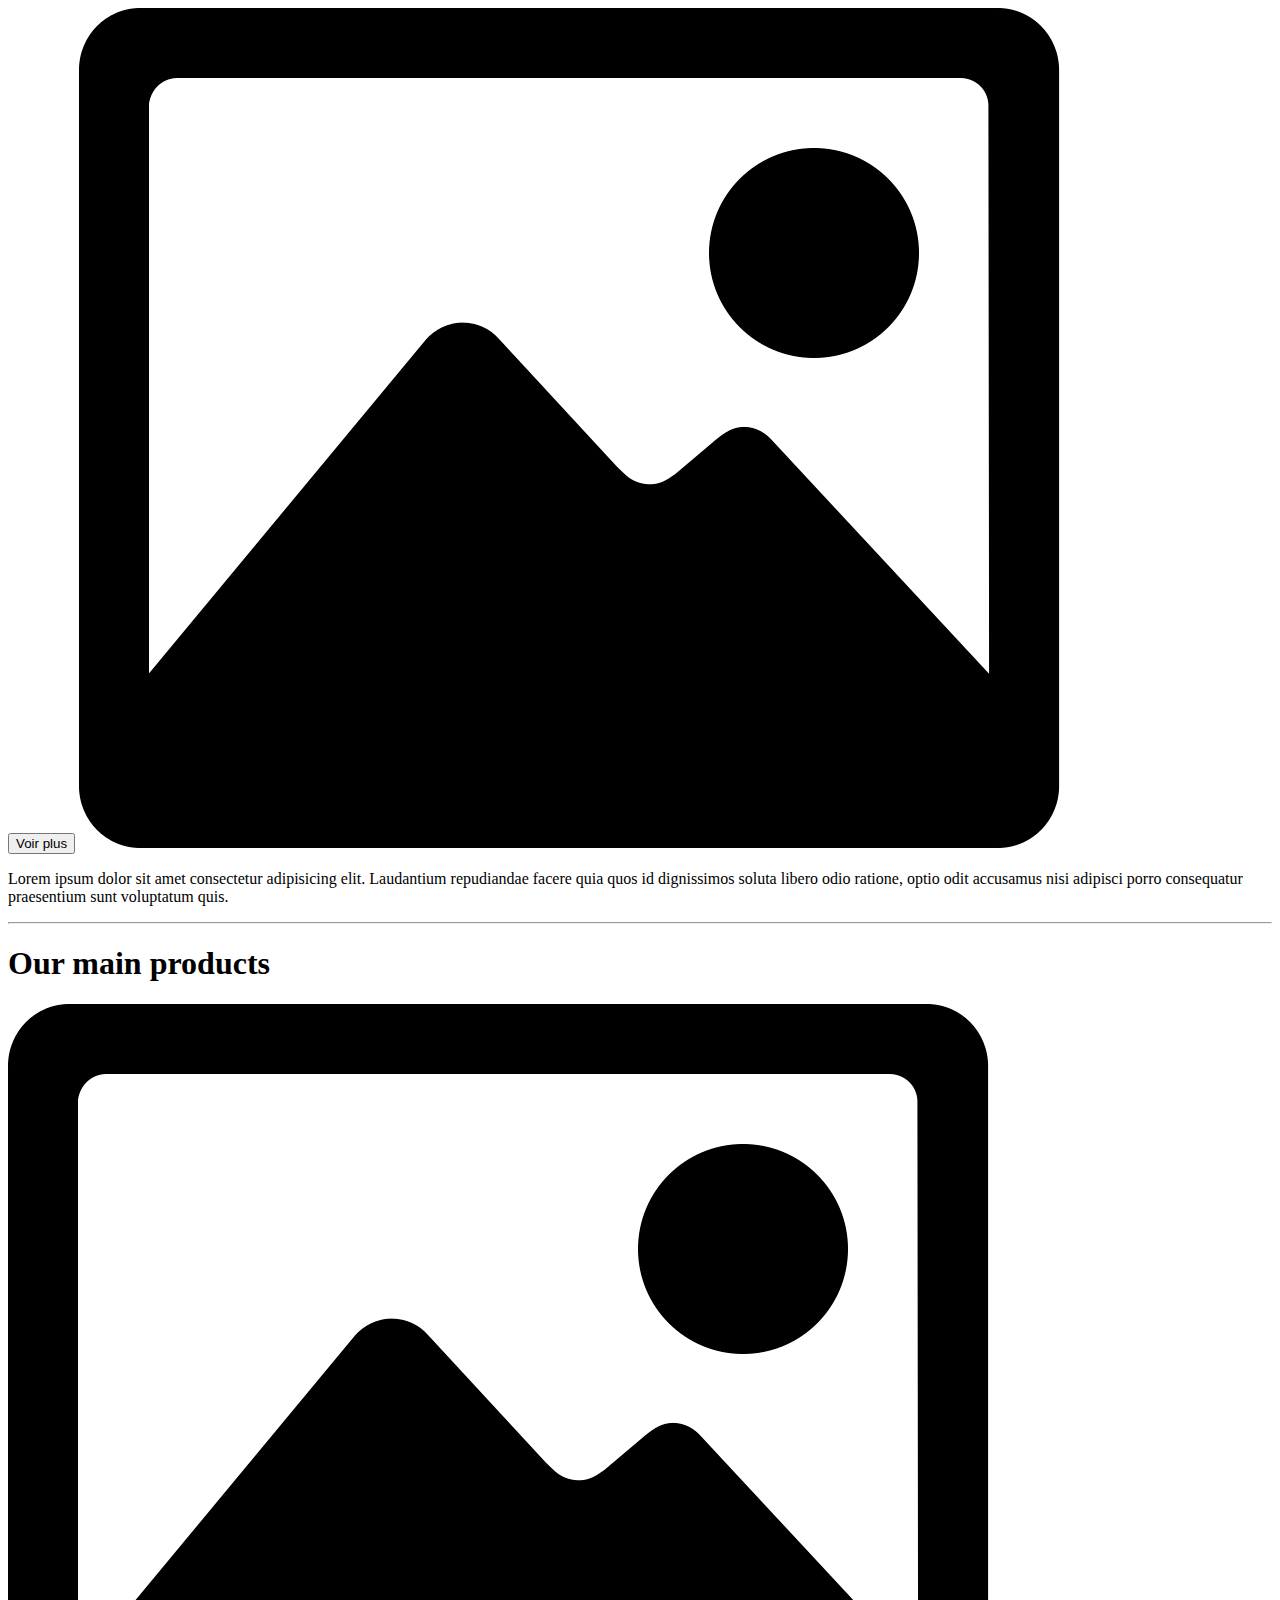
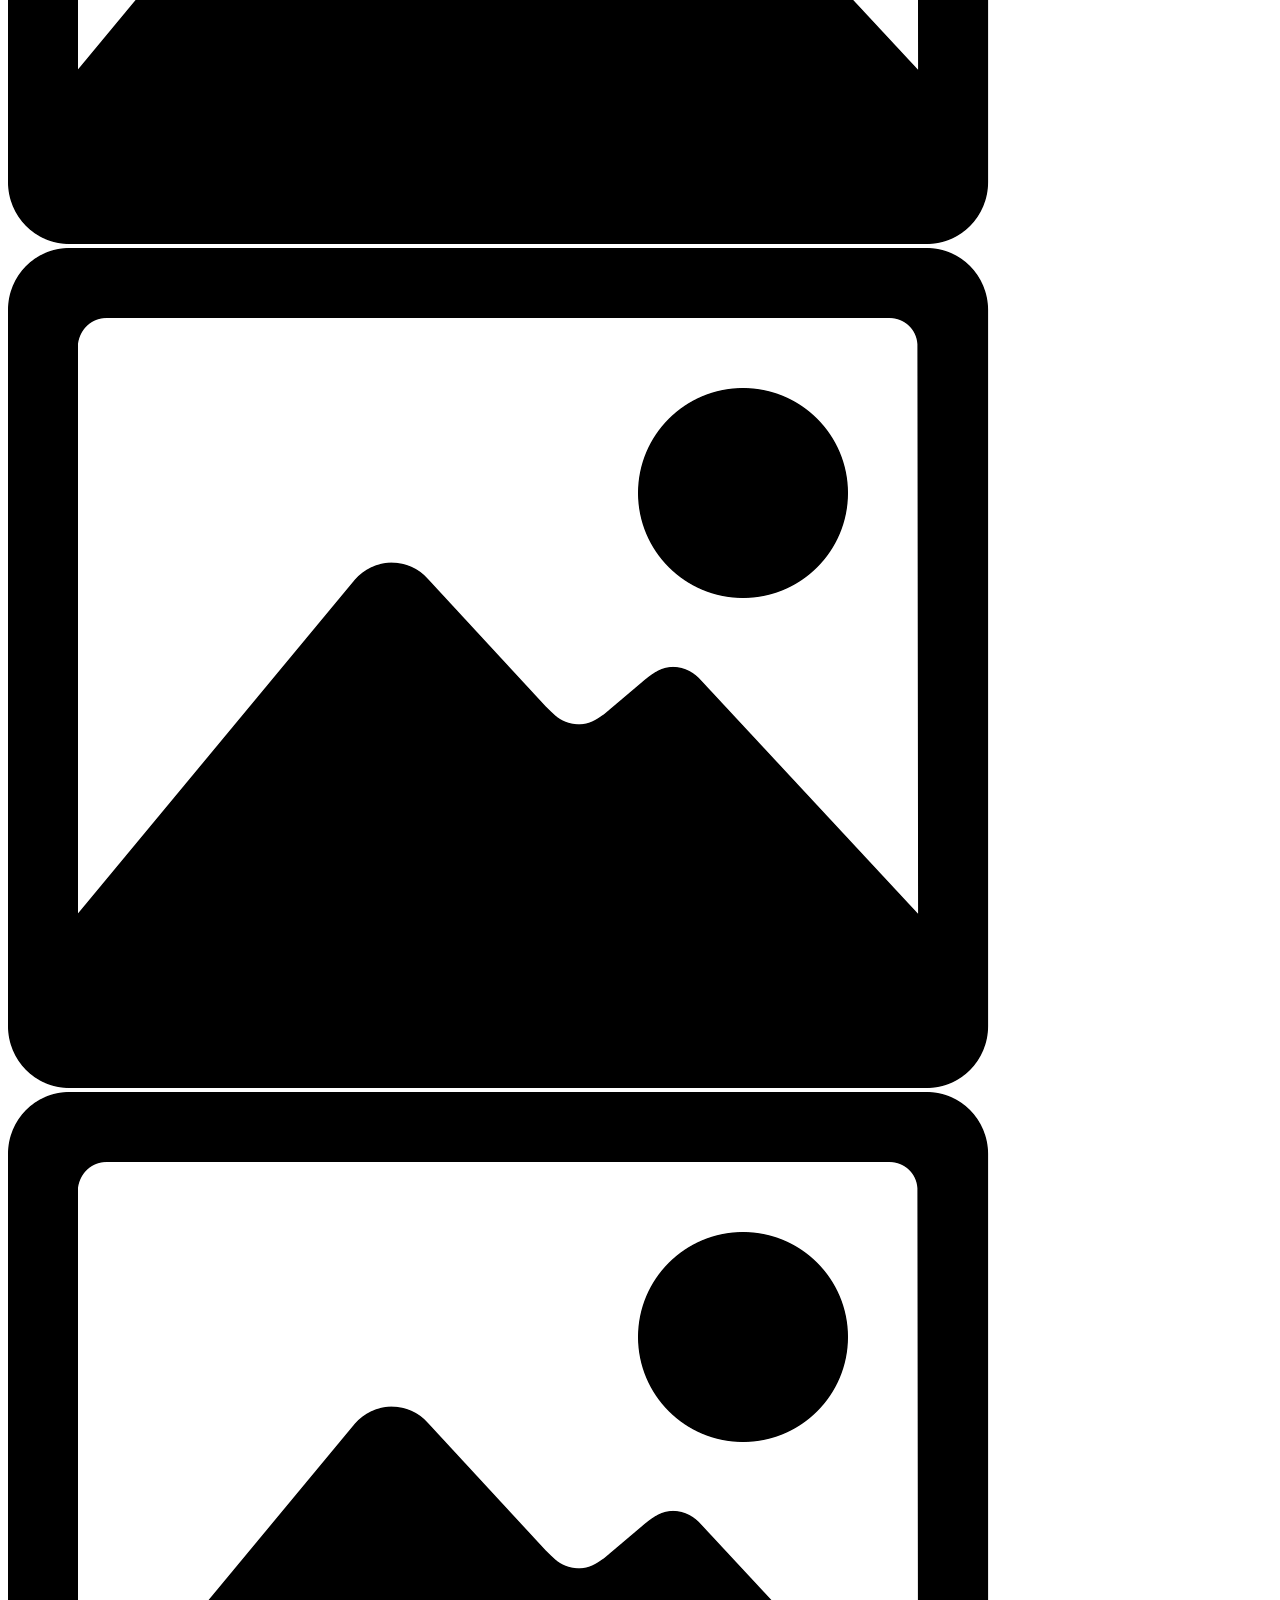
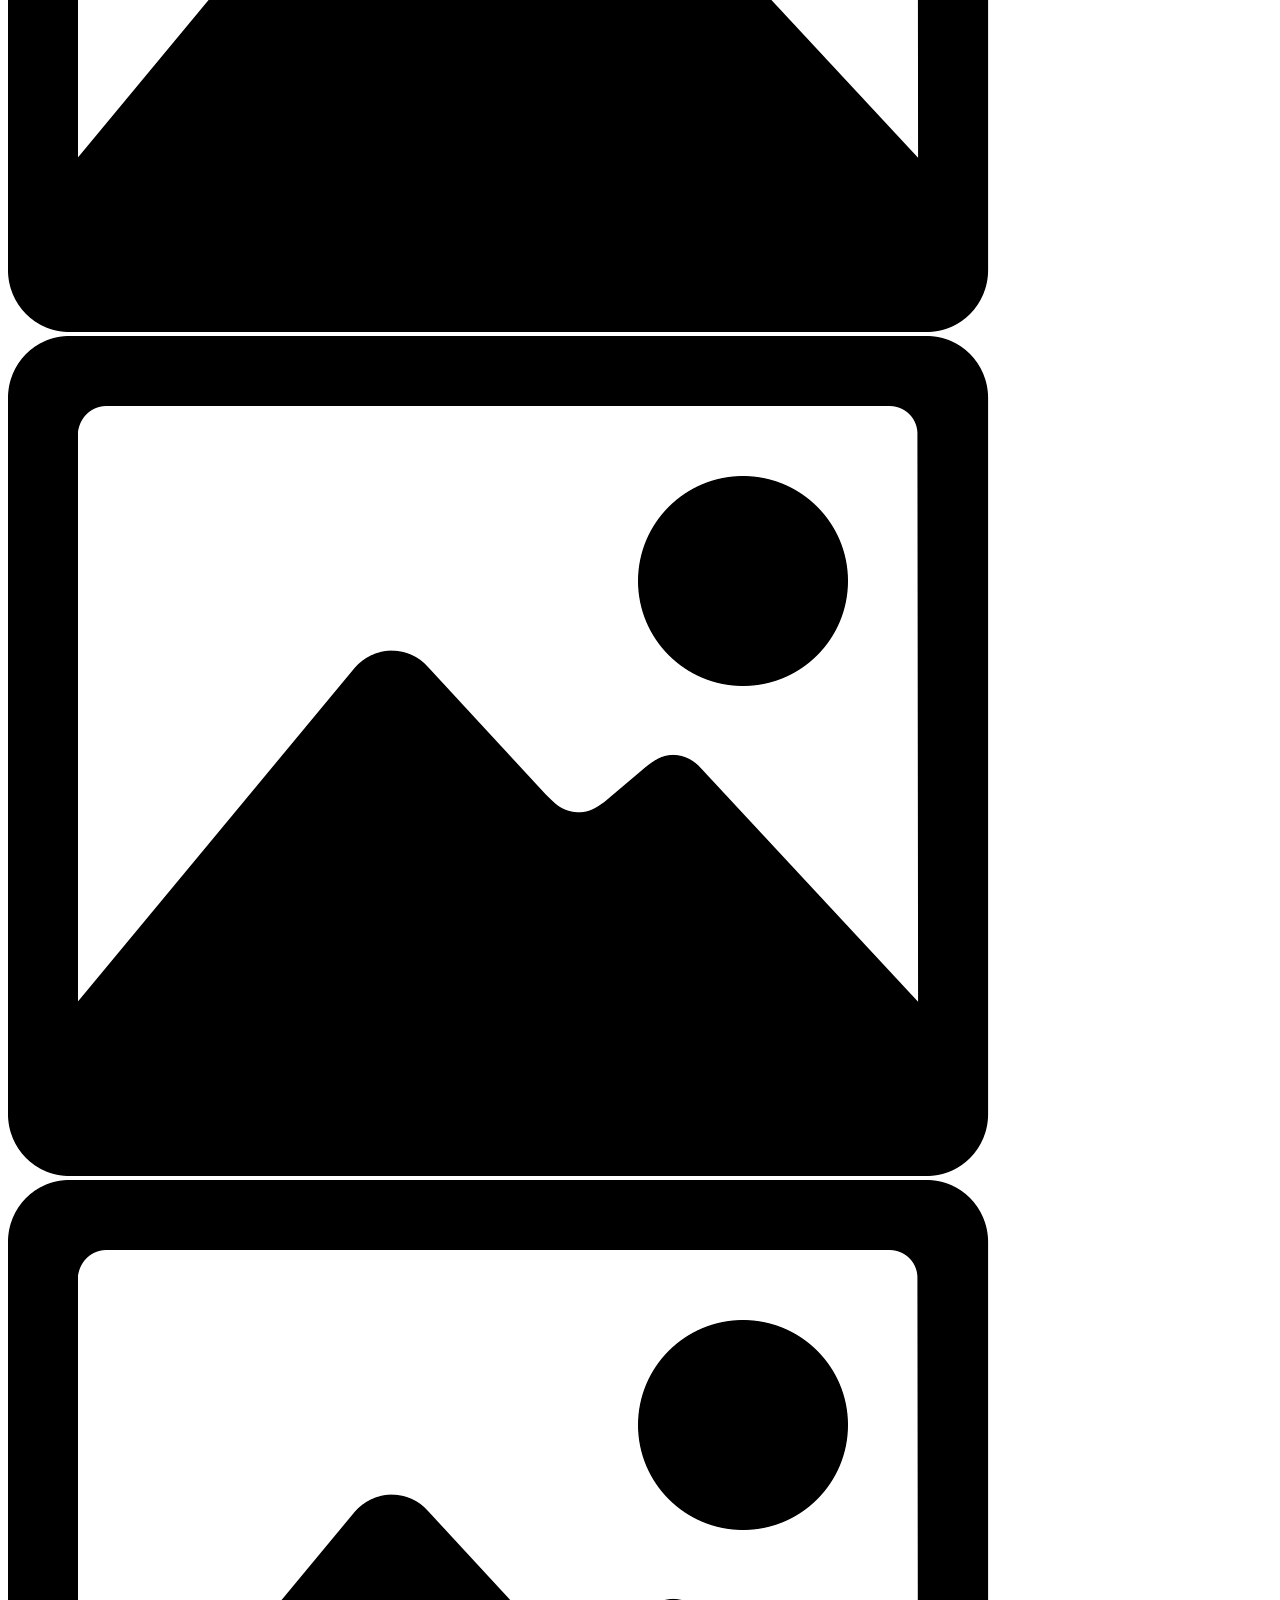
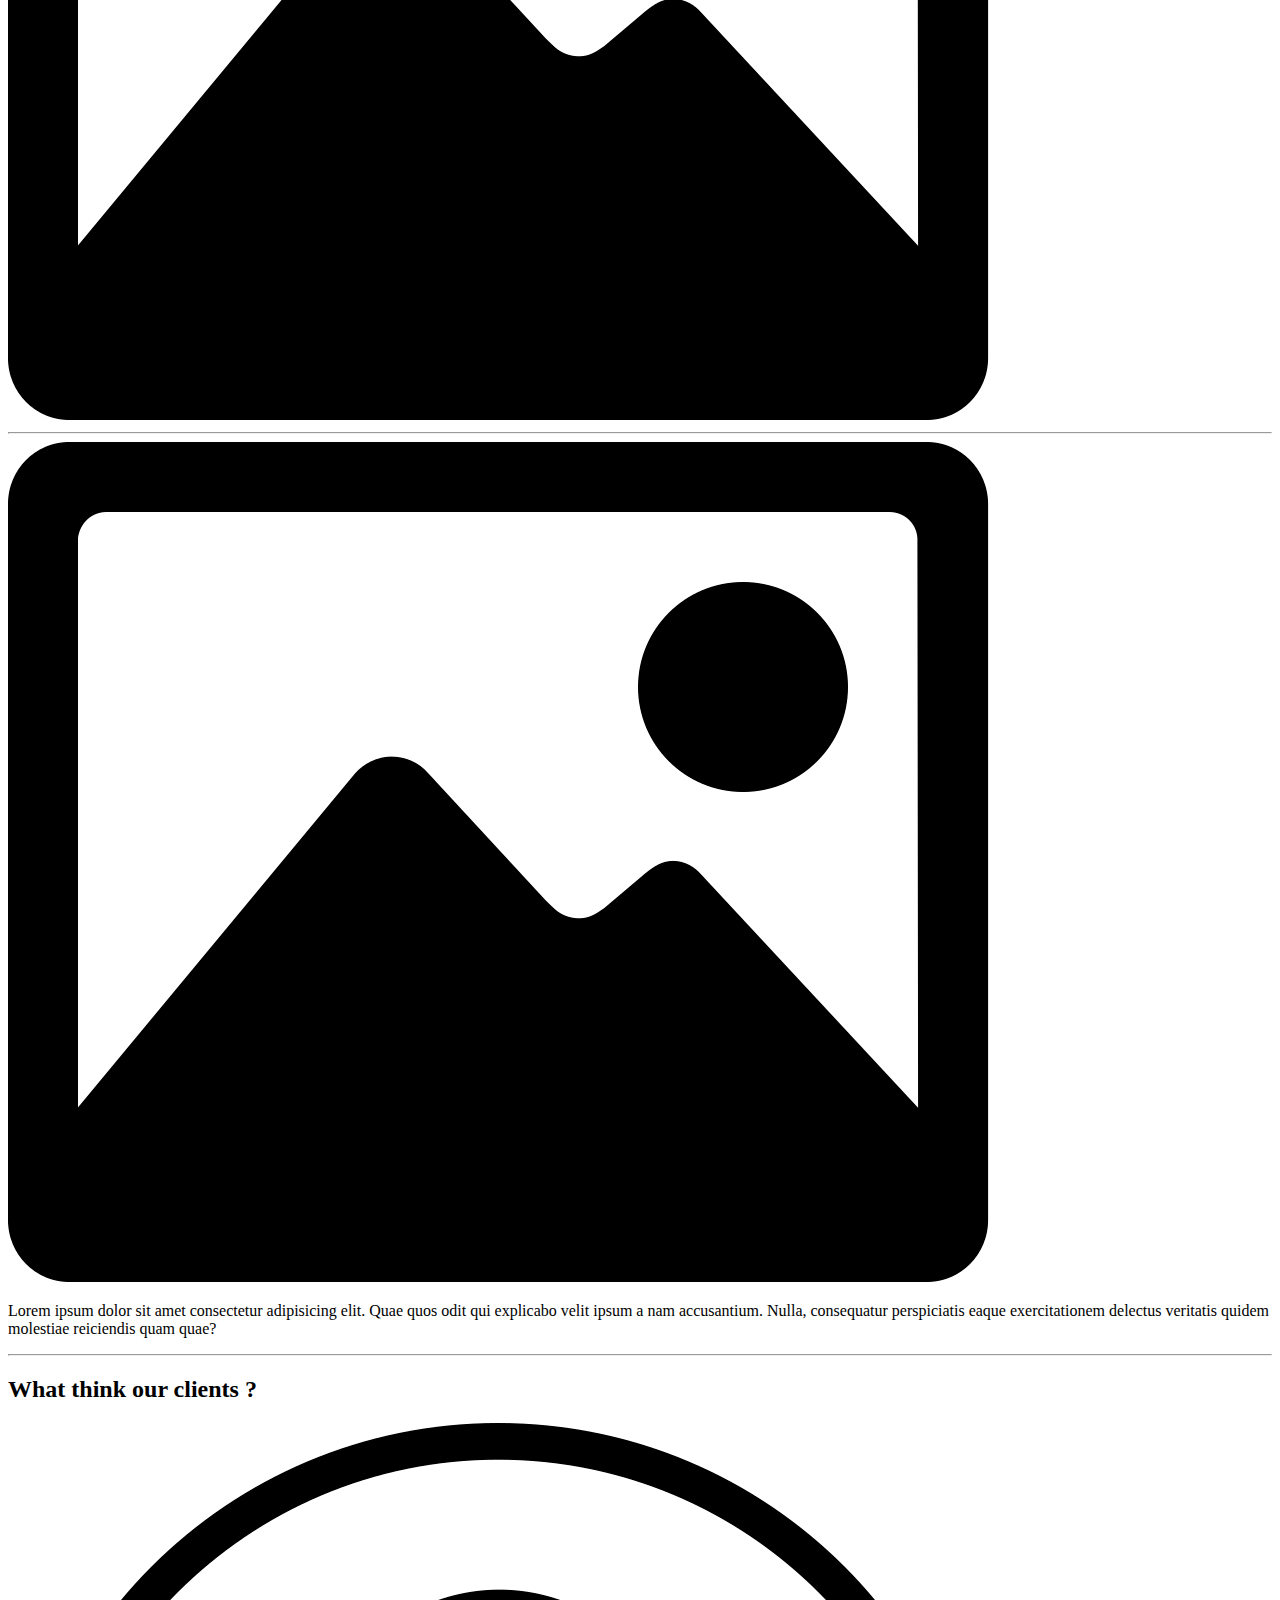
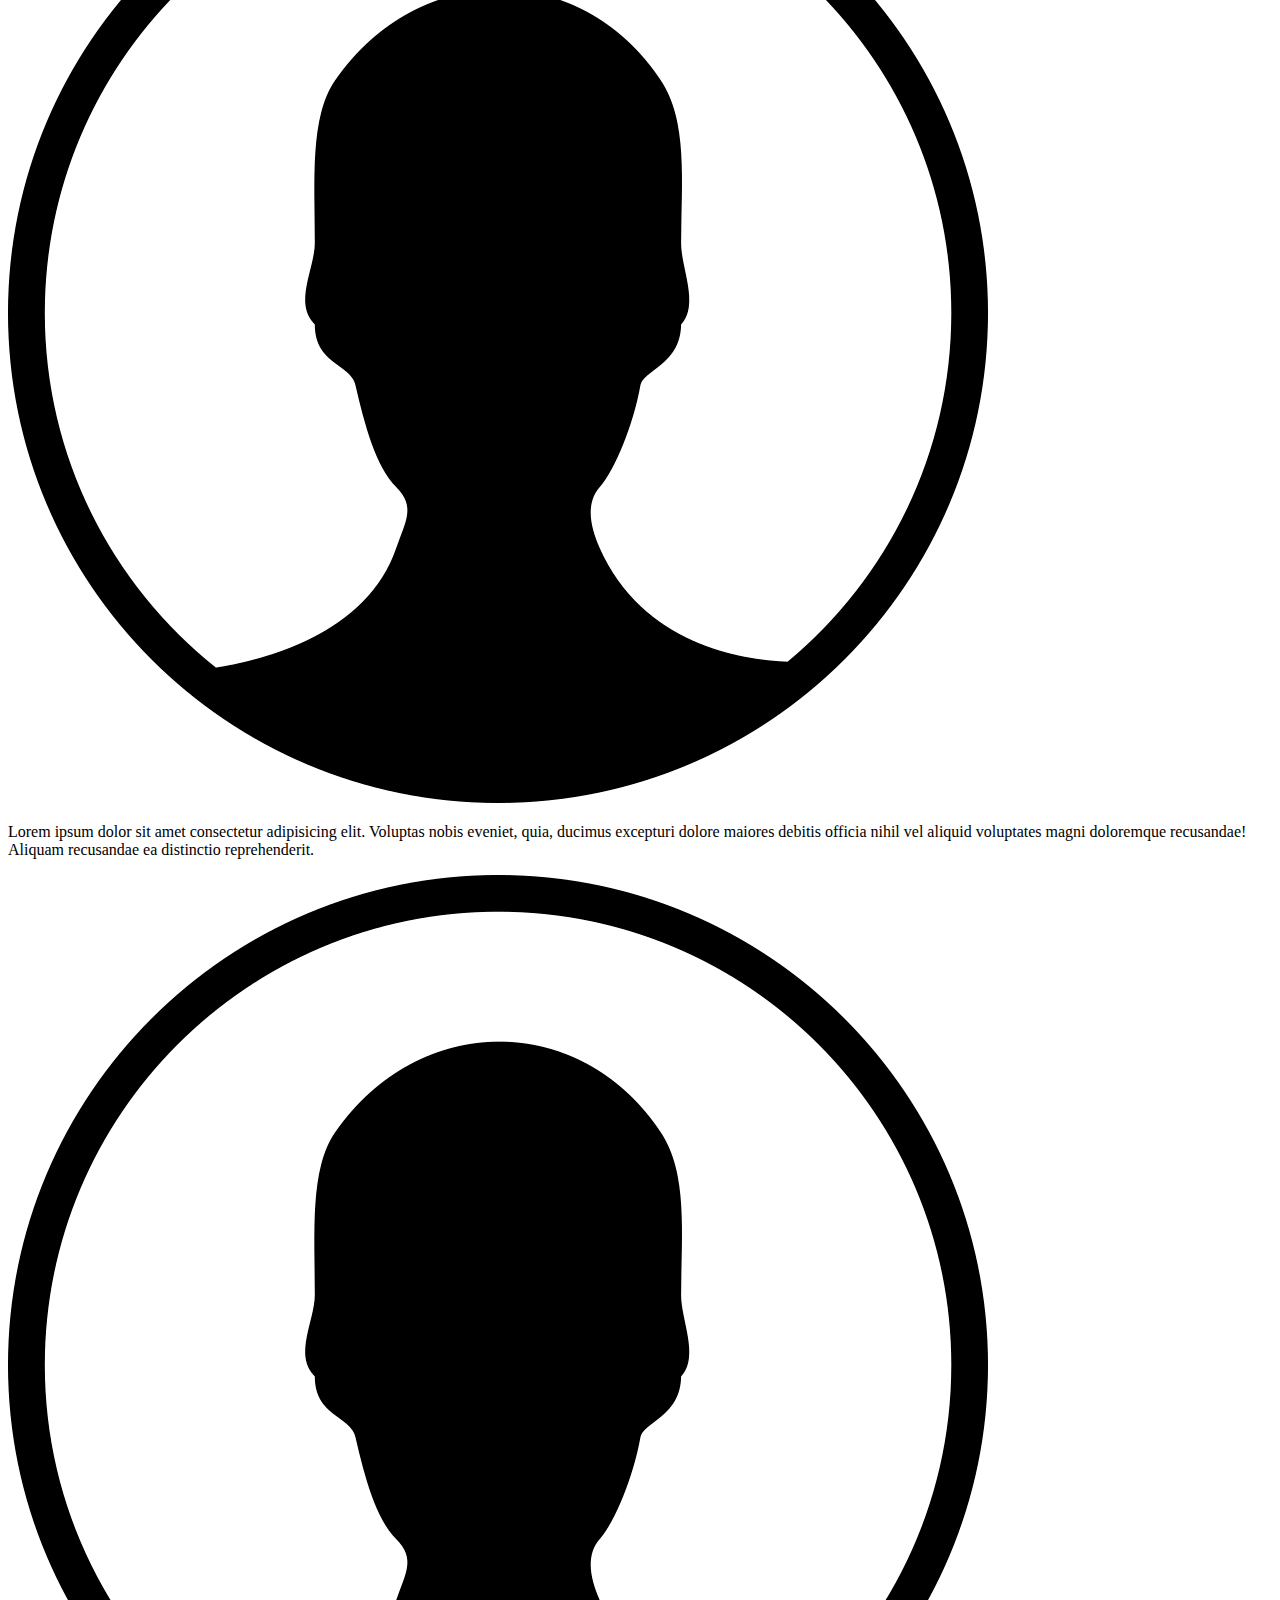
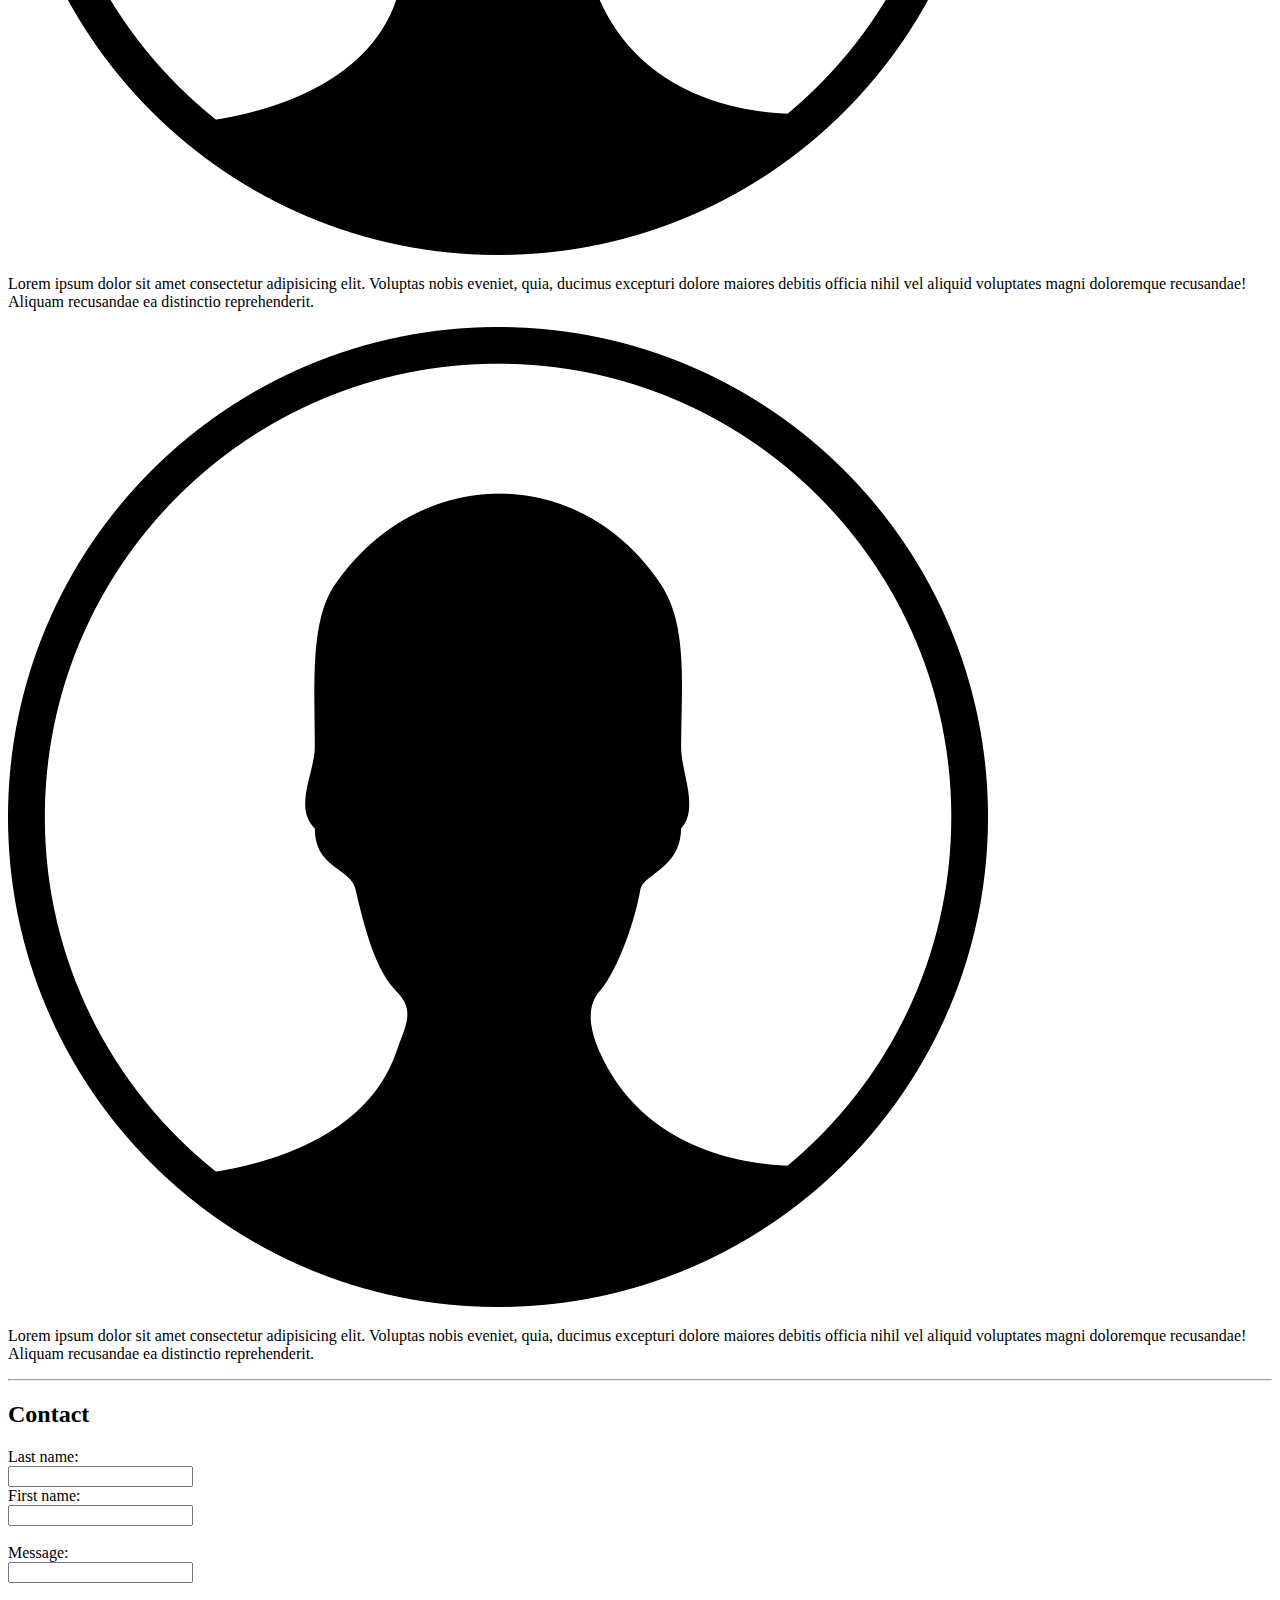
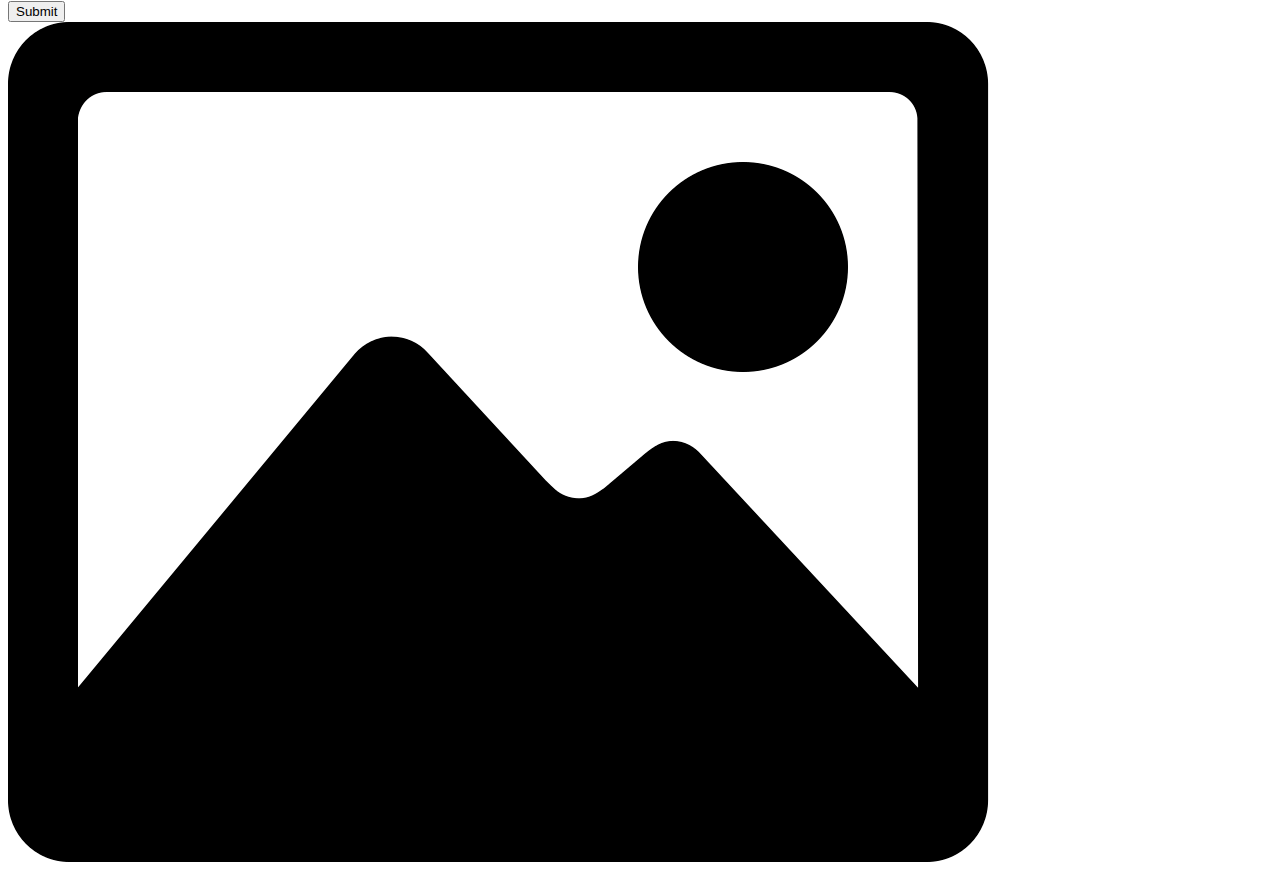
<file: index.html>
<!DOCTYPE html>
<html lang="en">
<head>
    <meta charset="UTF-8">
    <meta http-equiv="X-UA-Compatible" content="IE=edge">
    <meta name="viewport" content="width=device-width, initial-scale=1.0">
    <title>Home page</title>
</head>
<body>
    <div id="first_visu">
        <button>Voir plus</button>
        <img src="/img.png" alt="image">
        <p>Lorem ipsum dolor sit amet consectetur adipisicing elit. Laudantium repudiandae facere quia quos id dignissimos soluta libero odio ratione, optio odit accusamus nisi adipisci porro consequatur praesentium sunt voluptatum quis.</p>
    </div>
    <hr>
    <h1>Our main products</h1>
    <div id = "conteneur_produits_phares">
        <div class="produits_phares">
            <img src="/img.png" alt="products">
        </div>
        <div class="produits_phares">
            <img src="/img.png" alt="products">
        </div>
        <div class="produits_phares">
            <img src="/img.png" alt="products">
        </div>
        <div class="produits_phares">
            <img src="/img.png" alt="products">
        </div>
        <div class="produits_phares">
            <img src="/img.png" alt="products">
        </div>
    </div>
    <hr>
    <div id="about_us">
        <img src="/img.png" alt="presentation_image">
        <p>Lorem ipsum dolor sit amet consectetur adipisicing elit. Quae quos odit qui explicabo velit ipsum a nam accusantium. Nulla, consequatur perspiciatis eaque exercitationem delectus veritatis quidem molestiae reiciendis quam quae?</p>
    </div>
    <hr>
    <div id="avis">
        <h2>What think our clients ?</h2>
        <div class="opiniion">
            <img src="/profil.png" alt="profil">
            <p>Lorem ipsum dolor sit amet consectetur adipisicing elit. Voluptas nobis eveniet, quia, ducimus excepturi dolore maiores debitis officia nihil vel aliquid voluptates magni doloremque recusandae! Aliquam recusandae ea distinctio reprehenderit.</p>
        </div>
        <div class="opiniion">
            <img src="/profil.png" alt="profil">
            <p>Lorem ipsum dolor sit amet consectetur adipisicing elit. Voluptas nobis eveniet, quia, ducimus excepturi dolore maiores debitis officia nihil vel aliquid voluptates magni doloremque recusandae! Aliquam recusandae ea distinctio reprehenderit.</p>
        </div>
        <div class="opiniion">
            <img src="/profil.png" alt="profil">
            <p>Lorem ipsum dolor sit amet consectetur adipisicing elit. Voluptas nobis eveniet, quia, ducimus excepturi dolore maiores debitis officia nihil vel aliquid voluptates magni doloremque recusandae! Aliquam recusandae ea distinctio reprehenderit.</p>
        </div>
    </div>
    <hr>
    <h2>Contact</h2>
    <div id="contact_us">
        <form action="/action_page.php">
            <label for="name">Last name:</label><br>
            <input type="text" id="lname" name="lname"><br>
            <label for="lname">First name:</label><br>
            <input type="text" id="fname" name="fname"><br><br>
            <label for="message">Message:</label><br>
            <input type="text" id="message" name="messawge"><br><br>
            <input type="submit" value="Submit">
        </form> 
        <img src="/img.png" alt="image_?">
    </div>
</body>
</html>
</file>
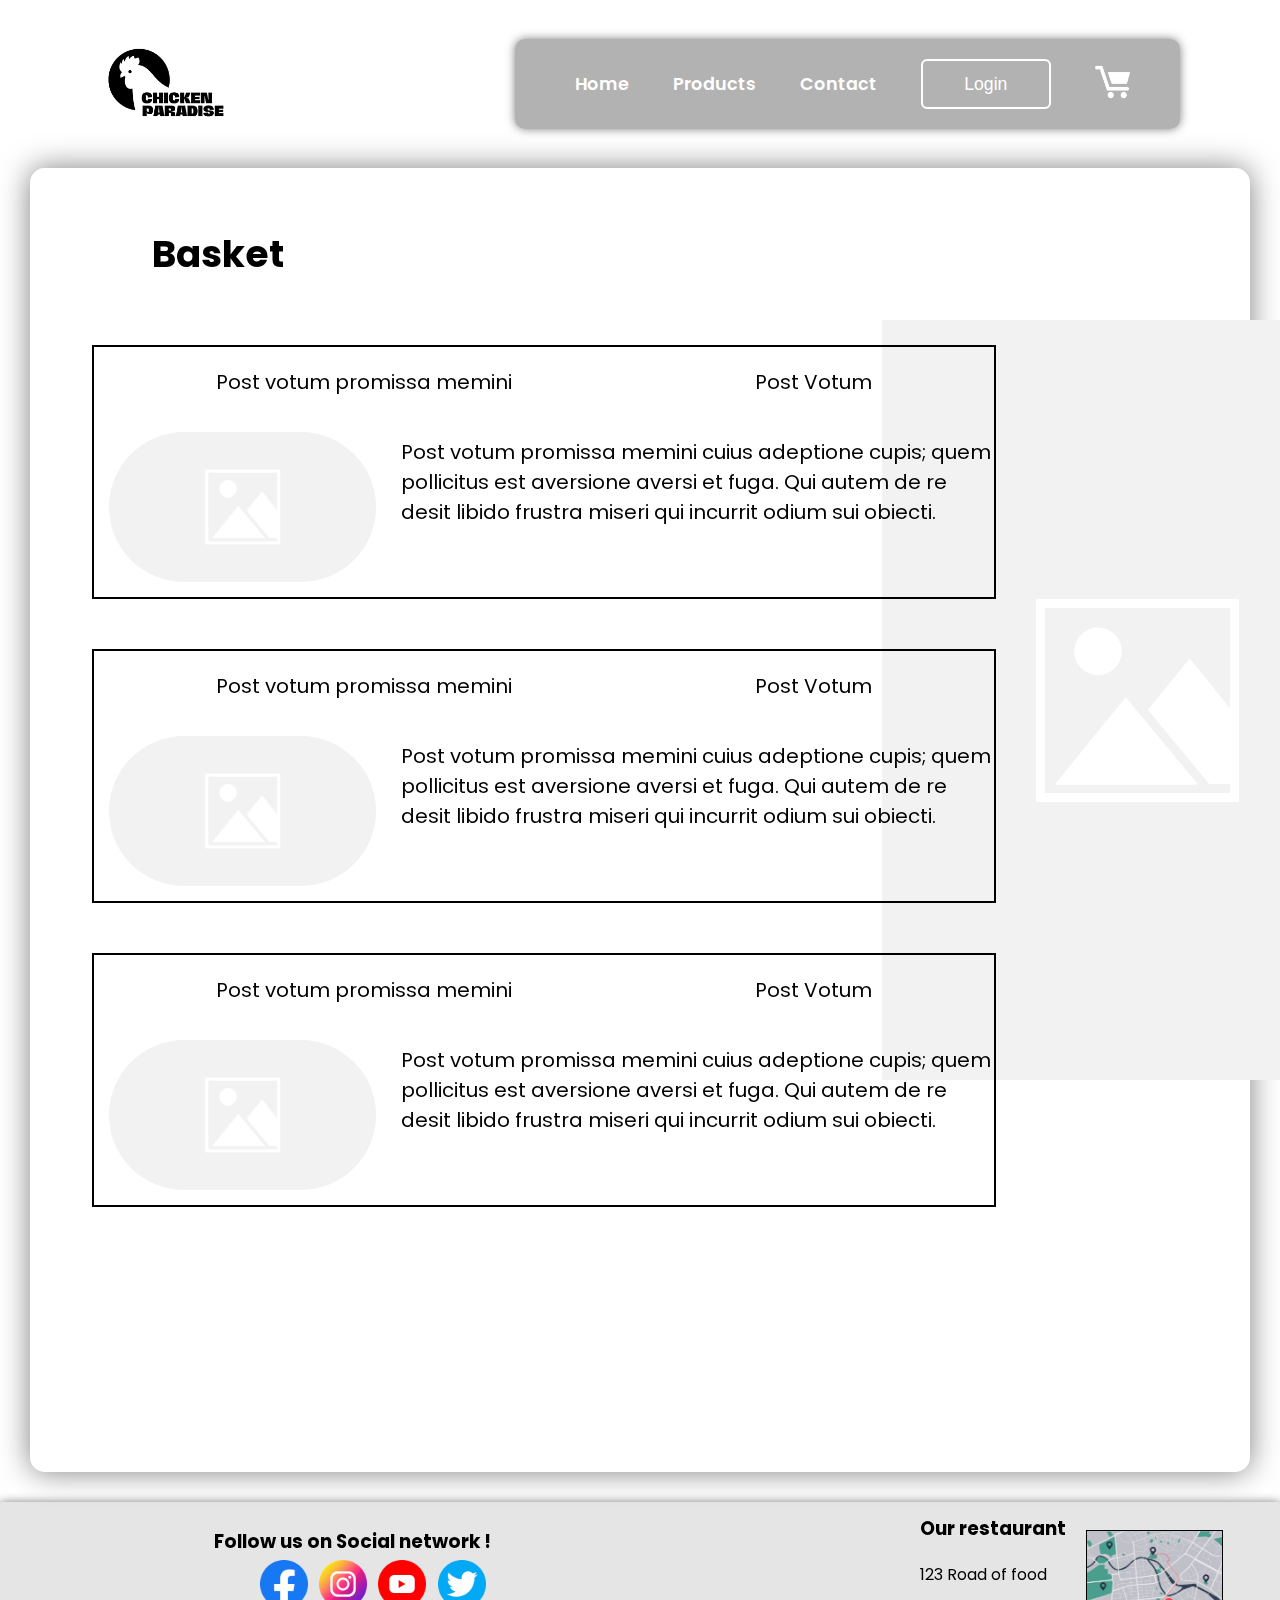
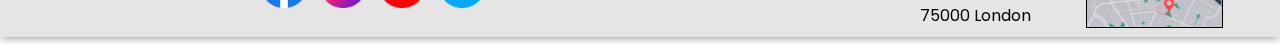
<file: basket.html>
<!DOCTYPE html>
<html lang="en">
<head>
    <meta charset="UTF-8">
    <meta http-equiv="X-UA-Compatible" content="IE=edge">
    <meta name="viewport" content="width=device-width, initial-scale=1.0">
    <title> Chiken Paradise - Your Basket</title>
    <link rel="stylesheet" href="basketstyle.css">
</head>
<body>
    <header>
        <img class="logo" src="images/3.png" alt="logo">
        <nav class="navigation">
            <a id ="nav-link" href="#">Home</a>
            <a id ="nav-link" href="#">Products</a>
            <a id ="nav-link" href="#">Contact</a>
            <button class="btnLogin-popup">Login</button>
            <a href="#"><img src="images/panier.png" alt="basket icon"></a>
        </nav>     
    </header>
    <main>
        <div class="wrapper Consult">
          <div class="Basket">
                <h2>Basket</h2>
                <div class="listecommande"> 
                <div class="commande"> 
                    <div class="titrecommande">
                    <p>Post votum promissa memini</p>
                    <p> Post Votum</p>
                    </div>
                    <div class="contenucommande"> 
                    <img src="./images/default-image.png">
                    <p> Post votum promissa memini cuius adeptione cupis; quem pollicitus est aversione aversi et fuga. Qui autem de re desit libido frustra miseri qui incurrit odium sui obiecti.</p>
                    </div>
                </div>
                <div class="commande"> 
                    <div class="titrecommande">
                    <p>Post votum promissa memini</p>
                    <p> Post Votum</p>
                    </div>
                    <div class="contenucommande"> 
                    <img src="./images/default-image.png">
                    <p> Post votum promissa memini cuius adeptione cupis; quem pollicitus est aversione aversi et fuga. Qui autem de re desit libido frustra miseri qui incurrit odium sui obiecti.</p>
                    </div>
                </div>
                <div class="commande"> 
                    <div class="titrecommande">
                    <p>Post votum promissa memini</p>
                    <p> Post Votum</p>
                    </div>
                    <div class="contenucommande"> 
                    <img src="./images/default-image.png">
                    <p> Post votum promissa memini cuius adeptione cupis; quem pollicitus est aversione aversi et fuga. Qui autem de re desit libido frustra miseri qui incurrit odium sui obiecti.</p>
                    </div>
                </div>
            </div>
          </div>
          <div class="imagepanier">
            <img src="images/default-image2.png">
          </div>
      </div>
        </div>
    </main>
    <footer>
        <div class="container1">
            <h3>Follow us on Social network !</h3>
            <div class="reseau">
                <ul class="social-icons">
                    <a href="#" target="_blank"><img src="images/facebook.png" alt="facebook"></a>
                    <a href="#" target="_blank"><img src="images/instagram.png" alt="instagram"></a>
                    <a href="#" target="_blank"><img src="images/youtube.png" alt="youtube"></a>
                    <a href="#" target="_blank"><img src="images/twitter.png" alt="twitter"></a>
                  </ul>
            </div>
          
      </div>  <div class="container2">
              <div class="col-md-6">
                <h3>Our restaurant</h3>
                <p>123 Road of food</p>
                <p>75000 London</p>
              </div>
              <div class="cartemaps">
                  <a href="#" target="_blank"><img src="images/trumaps.jpg" alt="carte"></a>
              </div>
          </div>
    </footer>
</body>
</html>
</file>
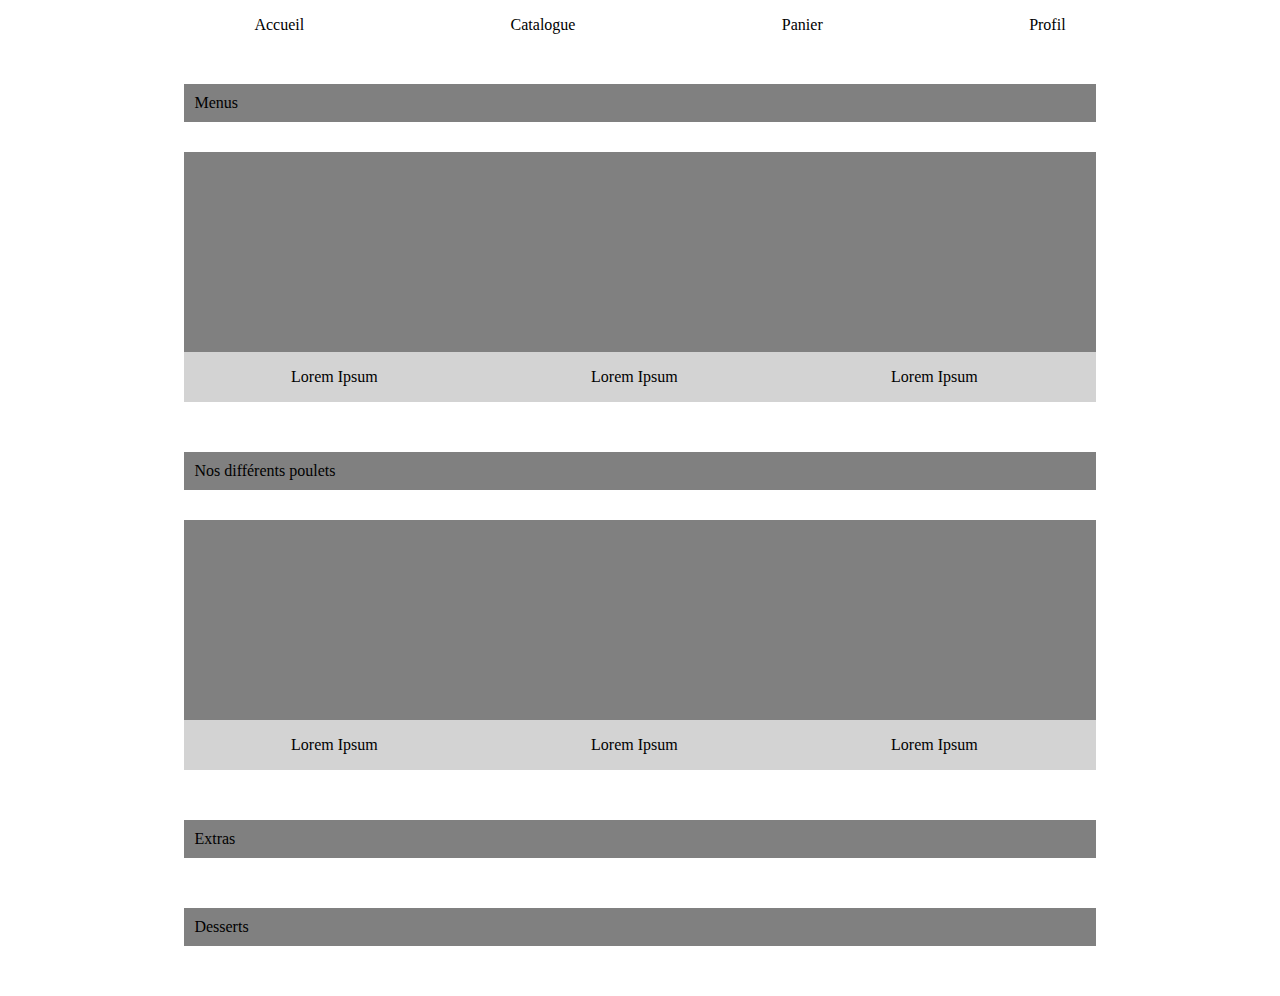
<file: Catalogue.html>
<!DOCTYPE html>
<html lang="en">
    <head>
        <meta charset="UTF-8">
        <link rel="stylesheet" href="Catalogue.css">
        <title>Catalogue</title>
    </head>
    <body>
        <header>
            <nav>
                <ul>
                    <li>Accueil</li>
                    <li>Catalogue</li>
                    <li>Panier</li>
                    <li>Profil</li>
                </ul>
            </nav>
        </header>

        <main>
            <div class="Menus">
                <label for="touch1"><span>Menus</span></label>
                <input type="checkbox" id="touch1" checked>
                <ul class="slide1">
                    <li><a href="#"></a><p>Lorem Ipsum</p></li>
                    <li><a href="#"></a><p>Lorem Ipsum</p></li>
                    <li><a href="#"></a><p>Lorem Ipsum</p></li>
                    <li><a href="#"></a><p>Lorem Ipsum</p></li>
                </ul>
            </div>
            <div class="Poulets">
                <label for="touch2"><span>Nos différents poulets</span></label>
                <input type="checkbox" id="touch2" checked>
                <ul class="slide2">
                    <li><a href="#"></a><p>Lorem Ipsum</p></li>
                    <li><a href="#"></a><p>Lorem Ipsum</p></li>
                    <li><a href="#"></a><p>Lorem Ipsum</p></li>
                    <li><a href="#"></a><p>Lorem Ipsum</p></li>
                </ul>
            </div>
            <div class="Extras">
                <label for="touch3"><span>Extras</span></label>
                <input type="checkbox" id="touch3">
                <ul class="slide3">
                    <li><a href="#"></a><p>Lorem Ipsum</p></li>
                    <li><a href="#"></a><p>Lorem Ipsum</p></li>
                    <li><a href="#"></a><p>Lorem Ipsum</p></li>
                    <li><a href="#"></a><p>Lorem Ipsum</p></li>
                </ul>
            </div>
            <div class="Desserts">
                <label for="touch4"><span>Desserts</span></label>
                <input type="checkbox" id="touch4">
                <ul class="slide4">
                    <li><a href="#"></a><p>Lorem Ipsum</p></li>
                    <li><a href="#"></a><p>Lorem Ipsum</p></li>
                    <li><a href="#"></a><p>Lorem Ipsum</p></li>
                    <li><a href="#"></a><p>Lorem Ipsum</p></li>
                </ul>
            </div>
        </main>

        <footer>

        </footer>
    </body>
</html>
</file>
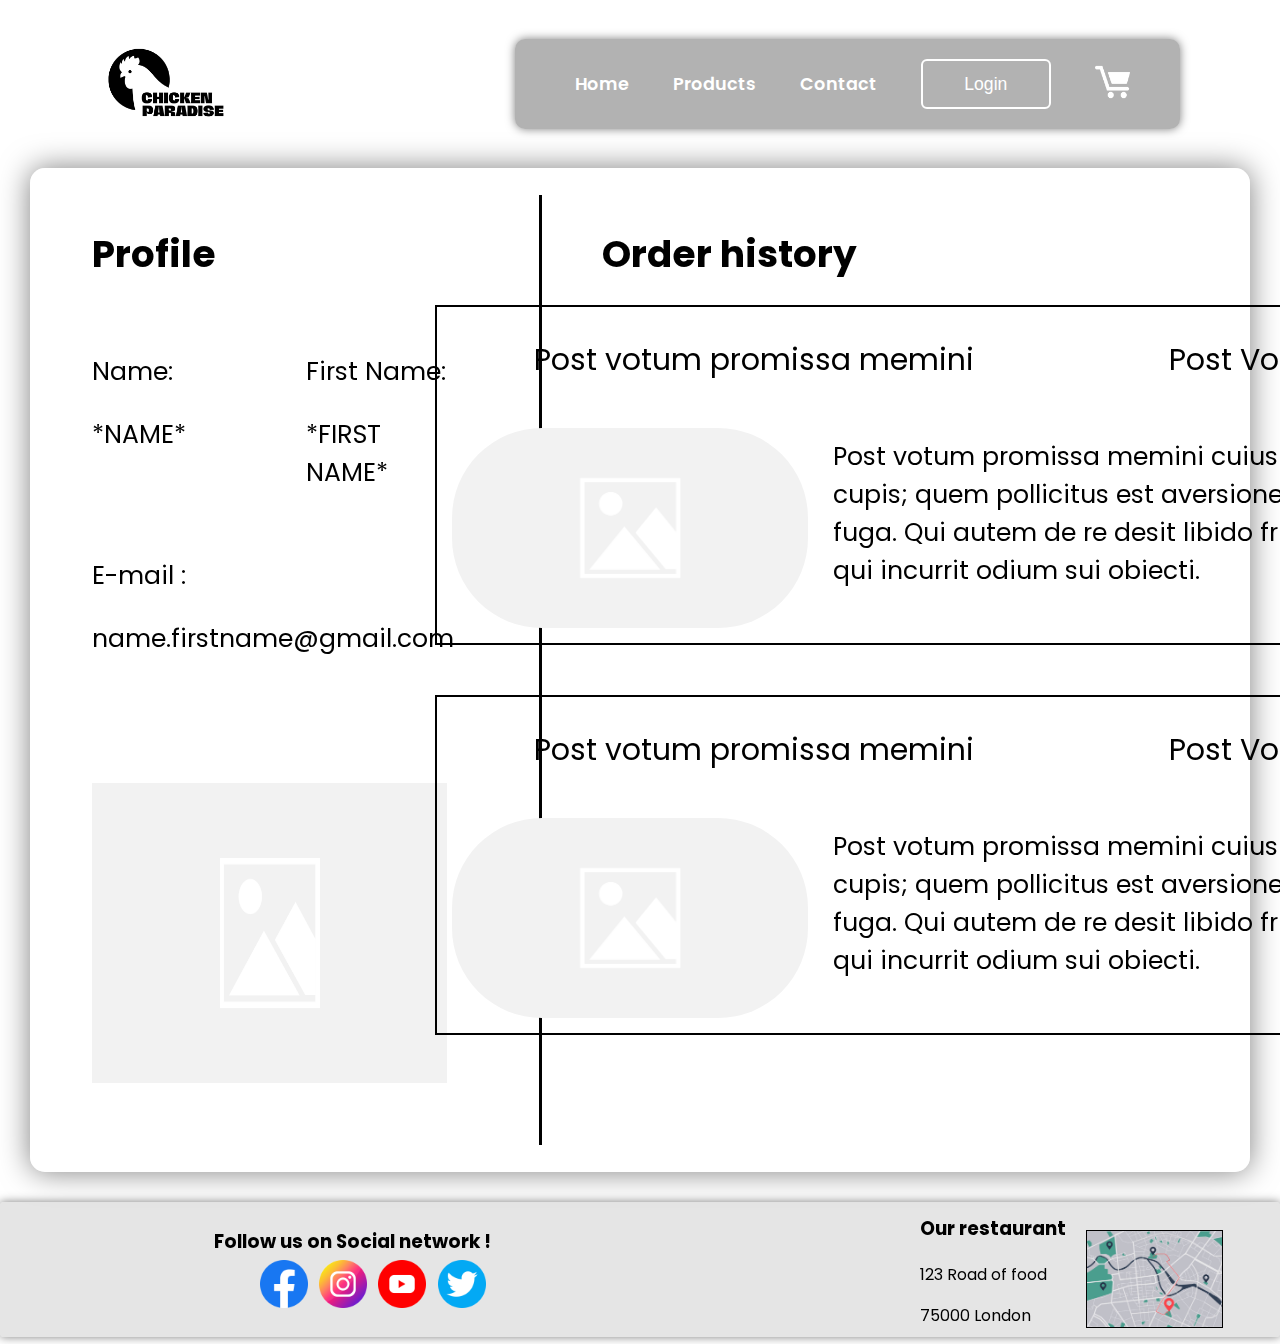
<file: consultprofil.html>
<!DOCTYPE html>
<html lang="en">
<head>
    <meta charset="UTF-8">
    <meta http-equiv="X-UA-Compatible" content="IE=edge">
    <meta name="viewport" content="width=device-width, initial-scale=1.0">
    <title>Chicken Paradise - Your Profile</title>
    <link rel="stylesheet" href="consultstyle.css">
</head>
<body>
  <header>
    <img class="logo" src="images/3.png" alt="logo">
    <nav class="navigation">
        <a id ="nav-link" href="#">Home</a>
        <a id ="nav-link" href="#">Products</a>
        <a id ="nav-link" href="#">Contact</a>
        <button class="btnLogin-popup">Login</button>
        <a href="#"><img src="images/panier.png" alt="basket icon"></a>
    </nav>     
</header>
    <main>
        
      <div class="wrapper Consult">
        <div class="formulaire">
            <div class="Profile"> 
            <h2>Profile</h2>
            <div class="nomprenom">
                <div>
                <label for="nom">Name:</label>
                <p> *NAME* </p>
                </div>
                <div>
                    <label for="nom">First Name:</label>
                    <p> *FIRST NAME*</p>
                    </div>
            </div>
            <div>
            <label for="emailconsult">E-mail :</label>
            <p> name.firstname@gmail.com</p>
            <img class="default-image" src="./images/default-image.png" alt="imagecompte"> 
          </div>
        </div>
      </div>
      <div class="Historique">
            <h2>Order history</h2>
            <div class="listecommande"> 
            <div class="commande"> 
                <div class="titrecommande">
                <p>Post votum promissa memini</p>
                <p> Post Votum</p>
                </div>
                <div class="contenucommande"> 
                <img src="./images/default-image.png">
                <p> Post votum promissa memini cuius adeptione cupis; quem pollicitus est aversione aversi et fuga. Qui autem de re desit libido frustra miseri qui incurrit odium sui obiecti.</p>
                </div>
            </div>
            <div class="commande"> 
                <div class="titrecommande">
                <p>Post votum promissa memini</p>
                <p> Post Votum</p>
                </div>
                <div class="contenucommande"> 
                <img src="./images/default-image.png">
                <p> Post votum promissa memini cuius adeptione cupis; quem pollicitus est aversione aversi et fuga. Qui autem de re desit libido frustra miseri qui incurrit odium sui obiecti.</p>
                </div>
            </div>
        </div>
      </div>

    </div>
    </main>
     <footer>
      <div class="container1">
          <h3>Follow us on Social network !</h3>
          <div class="reseau">
              <ul class="social-icons">
                  <a href="#" target="_blank"><img src="images/facebook.png" alt="facebook"></a>
                  <a href="#" target="_blank"><img src="images/instagram.png" alt="instagram"></a>
                  <a href="#" target="_blank"><img src="images/youtube.png" alt="youtube"></a>
                  <a href="#" target="_blank"><img src="images/twitter.png" alt="twitter"></a>
                </ul>
          </div>
        
    </div>  <div class="container2">
            <div class="col-md-6">
              <h3>Our restaurant</h3>
              <p>123 Road of food</p>
              <p>75000 London</p>
            </div>
            <div class="cartemaps">
                <a href="#" target="_blank"><img src="images/trumaps.jpg" alt="carte"></a>
            </div>
        </div>
  </footer>
</body>
</html>
</file>
<file: basketstyle.css>
@import url('https://fonts.googleapis.com/css2?family=Poppins:wght@300&display=swap');



body{
    font-family: 'Poppins', sans-serif;
    margin: 0;
}

/***********HEADER**********/
header{
    top: 0;
    left: 0;
    padding: 20px 100px;
    display: flex;
    justify-content: space-between;
    align-items: center;
    z-index: 99;
    margin-bottom: 0;
}

.logo{
    height: 8em;
}


.navigation{
    background-color: rgba(0, 0, 0, 0.3);
    border-radius: 10px;
    padding: 20px;
    padding-right: 50px;
    box-shadow: 0 0 10px rgba(0, 0, 0, .5);

    
}

.navigation a {
    position: relative;
    font-size: 1.1em;
    color: white;
    text-decoration: none;
    font-weight: 600;
    margin-left: 40px;
}

#nav-link::after{
    content: '';
    position: absolute;
    left: 0;
    bottom: -6px;
    width: 100%;
    height: 3px;
    background: red;
    transform-origin: right;
    border-radius: 5px;
    transform: scaleX(0);
    transition: transform .5s;
    opacity: .2;
}

#nav-link:hover::after{
    transform: scaleX(1);
    transform-origin: left;
}


.navigation a img{
    height: 2em;
    margin-bottom: -10px;
}

.navigation .btnLogin-popup{
    width: 130px;
    height: 50px;
    background: transparent;
    border: 2px solid white;
    border-radius: 6px;
    outline: none;
    cursor: pointer;
    font-size: 1.1em;
    color: white;
    font-weight: 500;
    margin-left: 40px;
    transition: .5s;
    
}

.navigation .btnLogin-popup:hover{
    background: #fff ;
    font-weight: bolder;
    color: rgba(255, 0, 0, 0.3);
}

.icon img{
    height: 1em;
}

/******MAIN *******/
 
main{
    display: flex;
    justify-content: center;
    font-size: 25px;
}

.wrapper.Consult{
    width: 95%;
    height: 1300px;
    background: transparent;
    border: 2px solid rgb(255, 255, 255,  .5);
    border-radius: 15px;
    backdrop-filter: blur(20px);
    box-shadow: 0 0 30px rgba(0, 0, 0, .5);
    display: flex;
    margin-bottom: 15px;
}

/*Historique*/

.Basket{
    width: 65%;
    margin-top: 25px;
    margin-bottom: 25px;
    margin-left: 60px;
    position: relative;
    display: flex;
    flex-direction: column;
    justify-content:start;
    gap: 50px;
}

.Basket h2 {
    margin-left: 60px;
    position: absolute;
    top:0;
    left: 0;
}

.listecommande{
    display: flex;
    flex-direction: column;
    gap: 50px;
    margin-top: 150px;
   
}
.commande{
    border: solid 2px black; 
    width: 900px;

}

.titrecommande{
    display: flex;
    justify-content: space-around;
}

.titrecommande p{
    font-size: 20px;
}

.contenucommande{
    display: flex;
    gap: 10px;
}
.commande img{
    border-radius: 90px;
    width: 400px;
    height: 150px;
    margin: 15px;
}


/* Image droite*/
.imagepanier{
    width: 50%;
    margin-top: 150px;
    display: flex;
    justify-content: center;
    align-items: start;
}

.commande p {
    font-size: 20px;
}

/********* FOOTER ******/ 

footer{
    background: rgb(0,0, 0, 0.1);
    width: 100%;
    position: absolute;
    display: flex;
    justify-content: space-around;
    align-items: center;
    height: 15vh;
    box-shadow: 0 0 10px rgba(0, 0, 0, .5);
    border-radius: 3px;
    margin-top: 15px;
    
}

.social-icons{
    display: flex;
    justify-content: space-around;
    align-items: center;
}

.social-icons a img {
    height: 3em;
}

.container1{
    display: flex;
    flex-direction: column;
    justify-content: space-around;
    height: 100%;
}

.container1 h3{
    margin-bottom: -25px;
}


.container2{
    display: flex;
    justify-content: space-around;
    align-items: center;
    height: 100%;
}

.container2 img{
    height: 6em;
    margin-left: 20px;
    border: 1px solid black;
    margin-top: -40px;
    position: absolute;
    transition: .2s;
}

.container2 img:hover{
    height:6.1em;
}
</file>
<file: Catalogue.css>
header nav ul {
    display: flex;
    flex-direction: row;
    justify-content: space-evenly;
}

li {
    list-style: none;
}

.slide1, .slide2, .slide3, .slide4 {
    height:0px;
    overflow: hidden;
    margin: 0;
}

#touch1, #touch2, #touch3, #touch4 {
    position: absolute;
    opacity: 0;
    top: 0;
    left: 0;
    height: 0px;
    width: 0px;
}

#touch1:checked + .slide1, #touch2:checked + .slide2, #touch3:checked + .slide3, #touch4:checked + .slide4 {
    height: auto;
}

main {
    width: 80%;
    margin: auto;
}

main div {
    margin: 50px;
    position: relative;
}

main div label {
    display: block;
    padding: 10px;
    background-color: grey;
}

main ul {
    display: flex;
    flex-direction: row;
    justify-content: space-between;
    padding: 0;
}

main ul li {
    width: 300px;
    background-color: lightgrey;
    margin: 30px 0 0 0;
    
}

main ul li a {
    display: block;
    height: 200px;
    width: 300px;
    background-color: grey;
}

main ul li p {
    text-align: center;
}
</file>
<file: consultstyle.css>
@import url('https://fonts.googleapis.com/css2?family=Poppins:wght@300&display=swap');



body{
    font-family: 'Poppins', sans-serif;
    margin: 0;
}

/***********HEADER**********/
header{
    top: 0;
    left: 0;
    padding: 20px 100px;
    display: flex;
    justify-content: space-between;
    align-items: center;
    z-index: 99;
    margin-bottom: 0;
}

.logo{
    height: 8em;
}


.navigation{
    background-color: rgba(0, 0, 0, 0.3);
    border-radius: 10px;
    padding: 20px;
    padding-right: 50px;
    box-shadow: 0 0 10px rgba(0, 0, 0, .5);

    
}

.navigation a {
    position: relative;
    font-size: 1.1em;
    color: white;
    text-decoration: none;
    font-weight: 600;
    margin-left: 40px;
}

#nav-link::after{
    content: '';
    position: absolute;
    left: 0;
    bottom: -6px;
    width: 100%;
    height: 3px;
    background: red;
    transform-origin: right;
    border-radius: 5px;
    transform: scaleX(0);
    transition: transform .5s;
    opacity: .2;
}

#nav-link:hover::after{
    transform: scaleX(1);
    transform-origin: left;
}


.navigation a img{
    height: 2em;
    margin-bottom: -10px;
}

.navigation .btnLogin-popup{
    width: 130px;
    height: 50px;
    background: transparent;
    border: 2px solid white;
    border-radius: 6px;
    outline: none;
    cursor: pointer;
    font-size: 1.1em;
    color: white;
    font-weight: 500;
    margin-left: 40px;
    transition: .5s;
    
}

.navigation .btnLogin-popup:hover{
    background: #fff ;
    font-weight: bolder;
    color: rgba(255, 0, 0, 0.3);
}

.icon img{
    height: 1em;
}

/******MAIN *******/
 
main{
    display: flex;
    justify-content: center;
    font-size: 25px;
}



.wrapper.Consult{
    width: 95%;
    height: 1000px;
    background: transparent;
    border: 2px solid rgb(255, 255, 255,  .5);
    border-radius: 15px;
    backdrop-filter: blur(20px);
    box-shadow: 0 0 30px rgba(0, 0, 0, .5);
    display: flex;

    margin-bottom: 15px;
}


/*Formulaire*/

.formulaire{
    width: 35%;
    display: flex;
    justify-content: center;
    margin-top: 25px;
    margin-left: 60px;
    margin-right: 25px;
}

.Profile {
display: flex;
flex-direction: column;
gap:40px;
}

.nomprenom{
    display: flex;
    gap:120px;
}

input {
    height:60px;
    width: 98%;
}
.default-image {
    height: 300px;
    width: 98%;
    margin-top: 100px;
}

/*Historique*/

.Historique{
    width: 65%;
    border-left: solid 3px black ;
    margin-top: 25px;
    margin-bottom: 25px;
    margin-left: 60px;
    position: relative;
    display: flex;
    flex-direction: column;
    justify-content: center;
    align-items: center;
    gap: 50px;
}

.Historique h2 {
    margin-left: 60px;
    position: absolute;
    top:0;
    left: 0;
}

.listecommande{
    display: flex;
    flex-direction: column;
    gap: 50px;
   
}
.commande{
    border: solid 2px black; 
    width: 1000px;

}

.titrecommande{
    display: flex;
    justify-content: space-around;
}

.titrecommande p{
    font-size: 30px;
}

.contenucommande{
    display: flex;
    gap: 10px;
}
.commande img{
    border-radius: 90px;
    width: 400px;
    height: 200px;
    margin: 15px;
}


/********* FOOTER ******/ 

footer{
    background: rgb(0,0, 0, 0.1);
    width: 100%;
    position: absolute;
    display: flex;
    justify-content: space-around;
    align-items: center;
    height: 15vh;
    box-shadow: 0 0 10px rgba(0, 0, 0, .5);
    border-radius: 3px;
    margin-top: 15px;
    
}

.social-icons{
    display: flex;
    justify-content: space-around;
    align-items: center;
}

.social-icons a img {
    height: 3em;
}

.container1{
    display: flex;
    flex-direction: column;
    justify-content: space-around;
    height: 100%;
}

.container1 h3{
    margin-bottom: -25px;
}


.container2{
    display: flex;
    justify-content: space-around;
    align-items: center;
    height: 100%;
}

.container2 img{
    height: 6em;
    margin-left: 20px;
    border: 1px solid black;
    margin-top: -40px;
    position: absolute;
    transition: .2s;
}

.container2 img:hover{
    height:6.1em;
}
</file>
